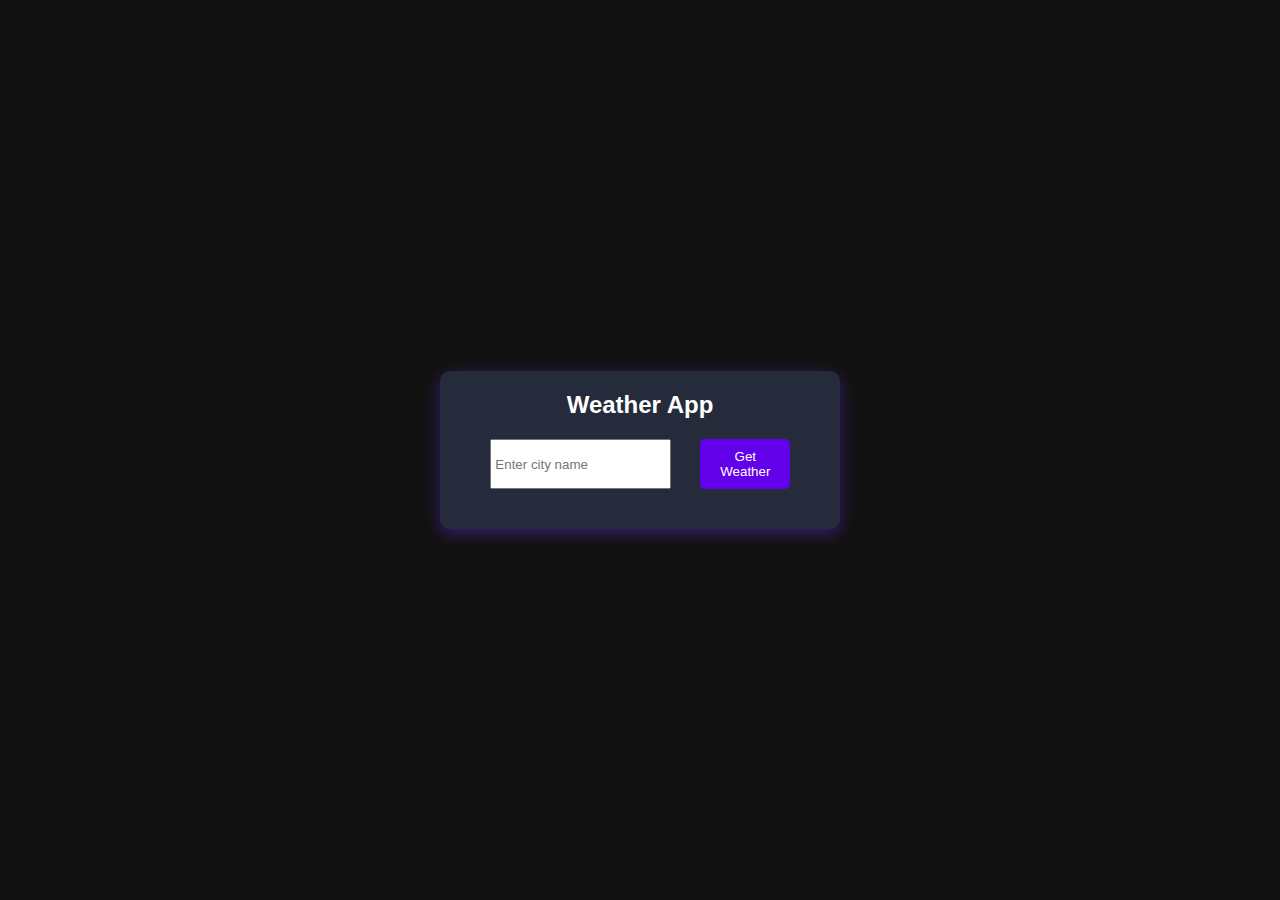
<file: index.html>
<!DOCTYPE html>
<html lang="en">
<head>
    <meta charset="UTF-8">
    <meta name="viewport" content="width=device-width, initial-scale=1.0">
    <title>Document</title>
    <link rel="stylesheet" href="./style.css">
    <script src="./script.js"></script>
</head>
<body>

    <div class="container">
        <h1>Weather App</h1>
    <div class="input-container">
        <input type="text" id="city-input" placeholder=" Enter city name"/>
        <button id="get-weather-btn">Get Weather</button>
    </div>
    <div id="weather-info" class="hidden">
        <h2 id="city-name"></h2>
        <p id="temperature"></p>
        <p id="description"></p>
    </div>
    <p id="error-message" class="hidden">City not found. Please try again</p>
    

        
</body>
</html>
</file>
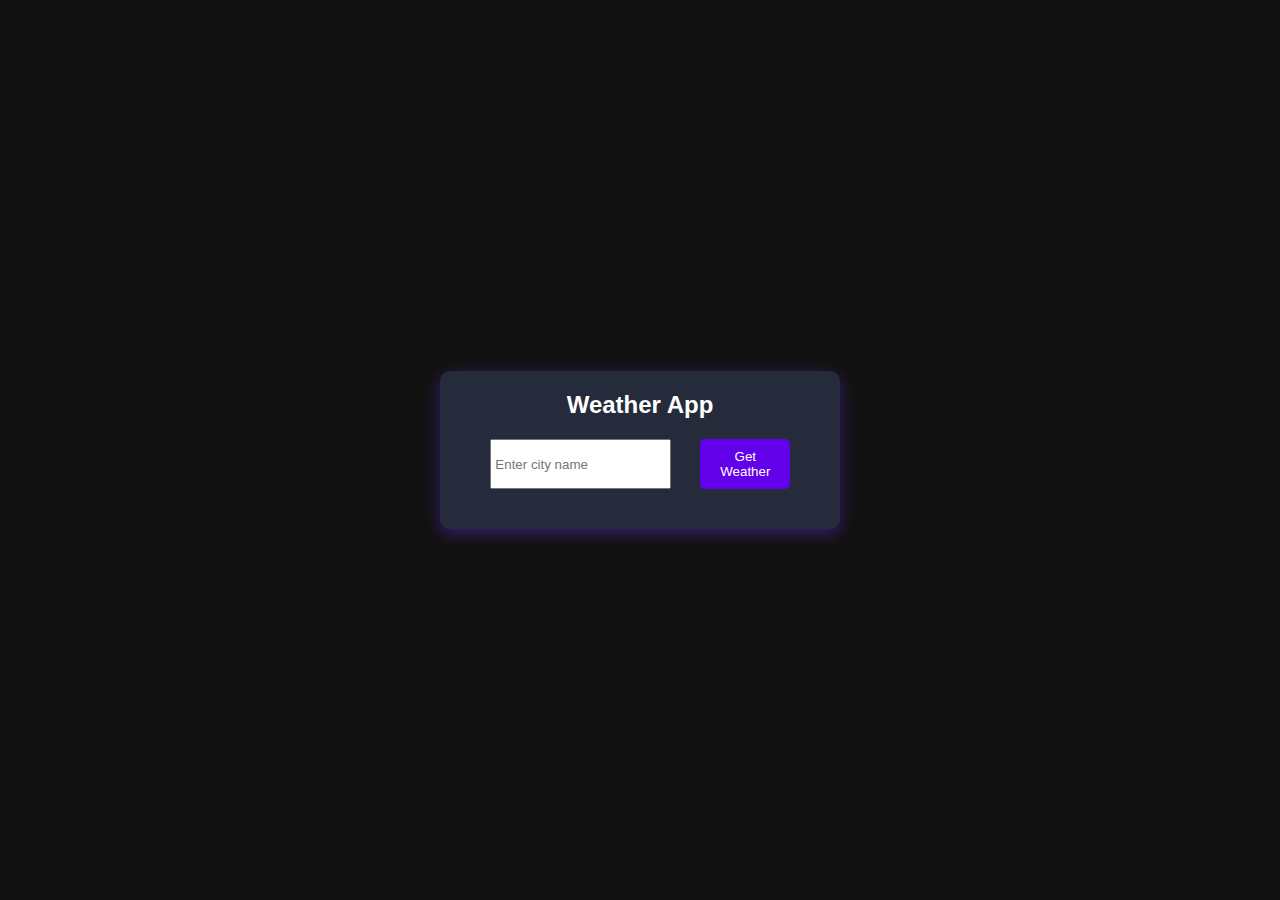
<file: infdex.html>
<!DOCTYPE html>
<html lang="en">
<head>
    <meta charset="UTF-8">
    <meta name="viewport" content="width=device-width, initial-scale=1.0">
    <title>Document</title>
    <link rel="stylesheet" href="./style.css">
    <script src="./script.js"></script>
</head>
<body>

    <div class="container">
        <h1>Weather App</h1>
    <div class="input-container">
        <input type="text" id="city-input" placeholder=" Enter city name"/>
        <button id="get-weather-btn">Get Weather</button>
    </div>
    <div id="weather-info" class="hidden">
        <h2 id="city-name"></h2>
        <p id="temperature"></p>
        <p id="description"></p>
    </div>
    <p id="error-message" class="hidden">City not found. Please try again</p>
    

        
</body>
</html>
</file>
<file: style.css>
/* styles.css */
* {

    margin: 0;
    padding: 0;
    box-sizing: border-box;
}

body {
    font-family: Arial, sans-serif;
    background-color: #121212;
    color: #FFFFFF;
    display: flex;
    justify-content: center;
    align-items: center;
    height: 100vh;

}
.container {
    background-color:rgb(38, 43, 59);
    padding: 20px;
    border-radius: 10px;
    width: 400px;
    box-shadow: 0 5px 15px rgba(111, 44, 237, 0.4);
    text-align: center;
}

h1 {
    margin-bottom: 20px;
    font-size: 24px;
}

.input-container {
    
    display: flex;
    justify-content: space-evenly;
    width:100%;
    margin-bottom: 20px;
    
}
input [type="text"] {
    
    text-align: center;
    width: 70%;
    padding: 10px;
    background-color: #333333;
    border: none;
    border-radius: 10px;
    color: #FFF;
    outline: none;
    border-color: black;
   
}



button:hover {
    background-color:#3700B3;
}

#weather-info {
    margin-top: 20px;

}

button {
    width: 25%;
    padding: 10px;
    background-color:#6200EA;
    border: none;
    border-radius: 5px;
    color:#FFF;
    cursor: pointer;
    transition: background-color 0.3s;

}





.hidden {
    display: none;
}
.show {
  display: block; /* or flex/grid as needed */
  max-height: fit-content;
}


#error-message {
    color: 0#FF5722;
    margin-top: 20px;

}
</file>
